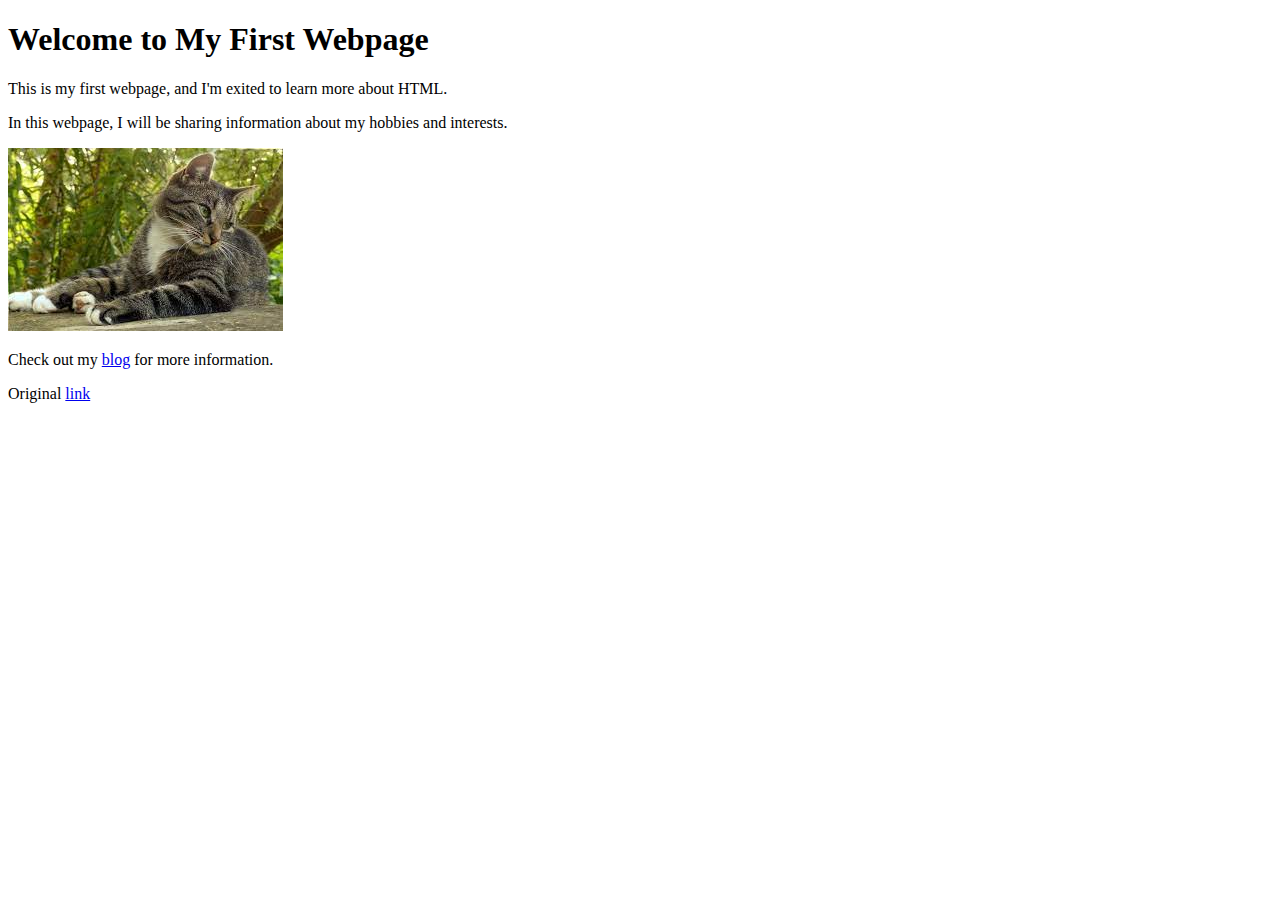
<file: index.html>
<!DOCTYPE html>
<html lang="en">
<head>
    <meta charset="UTF-8">
    <title>My First Webpage</title>
</head>

<body>
    <h1>Welcome to My First Webpage</h1>
    <p>This is my first webpage, and I'm exited to learn more about HTML.</p>
    <p>In this webpage, I will be sharing information about my hobbies and interests. </p>

    <img src="./Images/Kissa.jpg" alt="An image">
    <p>Check out my <a href="./mypage.html">blog</a> for more information.</p>
    <p>Original <a href="https://www.example.com">link</a></p>

</body>
</html>
</file>
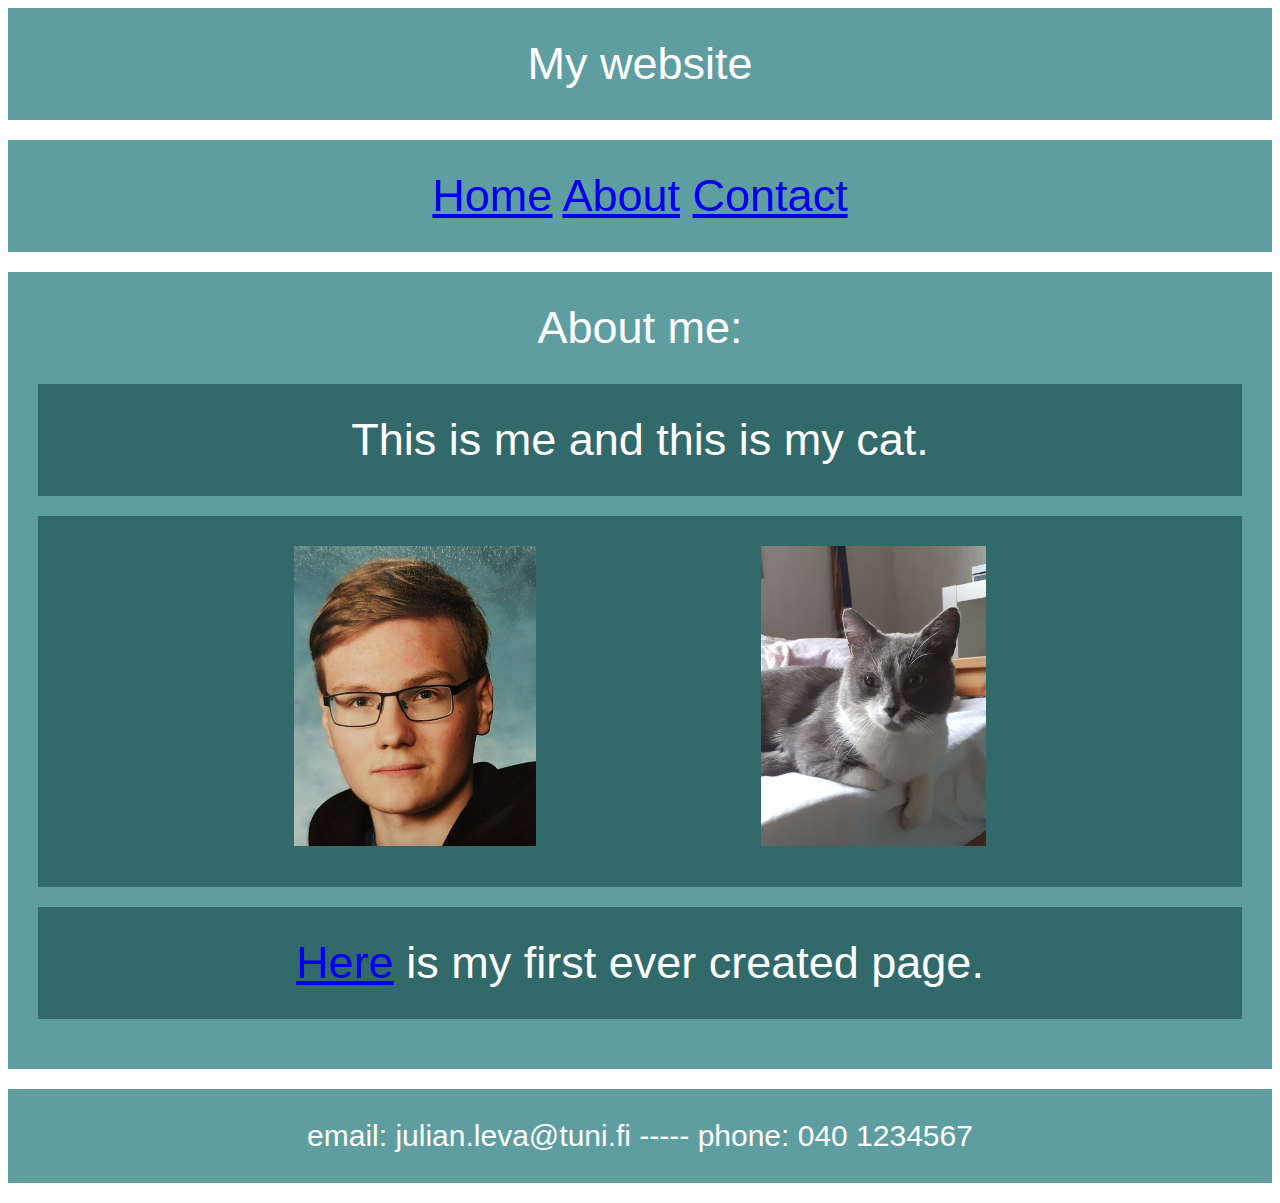
<file: mypage.html>
<!DOCTYPE html>
<html lang="en">
<head>
    <meta charset="UTF-8">
    <meta http-equiv="X-UA-Compatible" content="IE=edge">
    <meta name="viewport" content="width=device-width, initial-scale=1.0">
    <title>Document</title>
    <link rel="stylesheet" href="./mypage.css">
    
</head>
<body>
    <header>
        My website
    </header>

    <nav>
        <a href="#">Home</a>
        <a href="#">About</a>
        <a href="#">Contact</a>
    </nav>

    <article>
        <div class="margin">
            About me:
        </div>

        <section>
                <div>This is me and this is my cat.</div>
        </section>
        
        <section>
            <div  class="image-grid">
                <div><img src="./Images/mina.jpg"></div>
                <div><img src="./Images/Santu.jpg"></div>
            </div>
        </section>

        <section>
            <div>
                <a href="./index.html">Here</a> is my first ever created page</a>.
            </div>
        </section>
    </article>

    <footer> 
        email: julian.leva@tuni.fi ----- phone: 040 1234567
    </footer>

</body>
</html>
</file>
<file: mypage.css>
header, nav, footer, article {
    background-color: cadetblue;
    color: white;
    text-align: center;
    font-size: 45px;
    font-family: Verdana, Geneva, Tahoma, sans-serif;
    margin-bottom: 20px;
    padding: 30px;
}

nav {
    text-align: center;
}

section {
    background-color: rgb(50, 106, 108);
    margin-bottom: 20px;
    padding: 30px;
}

footer {
    font-size: 30px
}

.image-grid {
    display: flex;
    flex-wrap: wrap;
    justify-content: space-evenly;
    align-items: center;

}

.image-grid img {
    height: 300px;
}

.margin {
    margin-bottom:30px;
}
</file>
